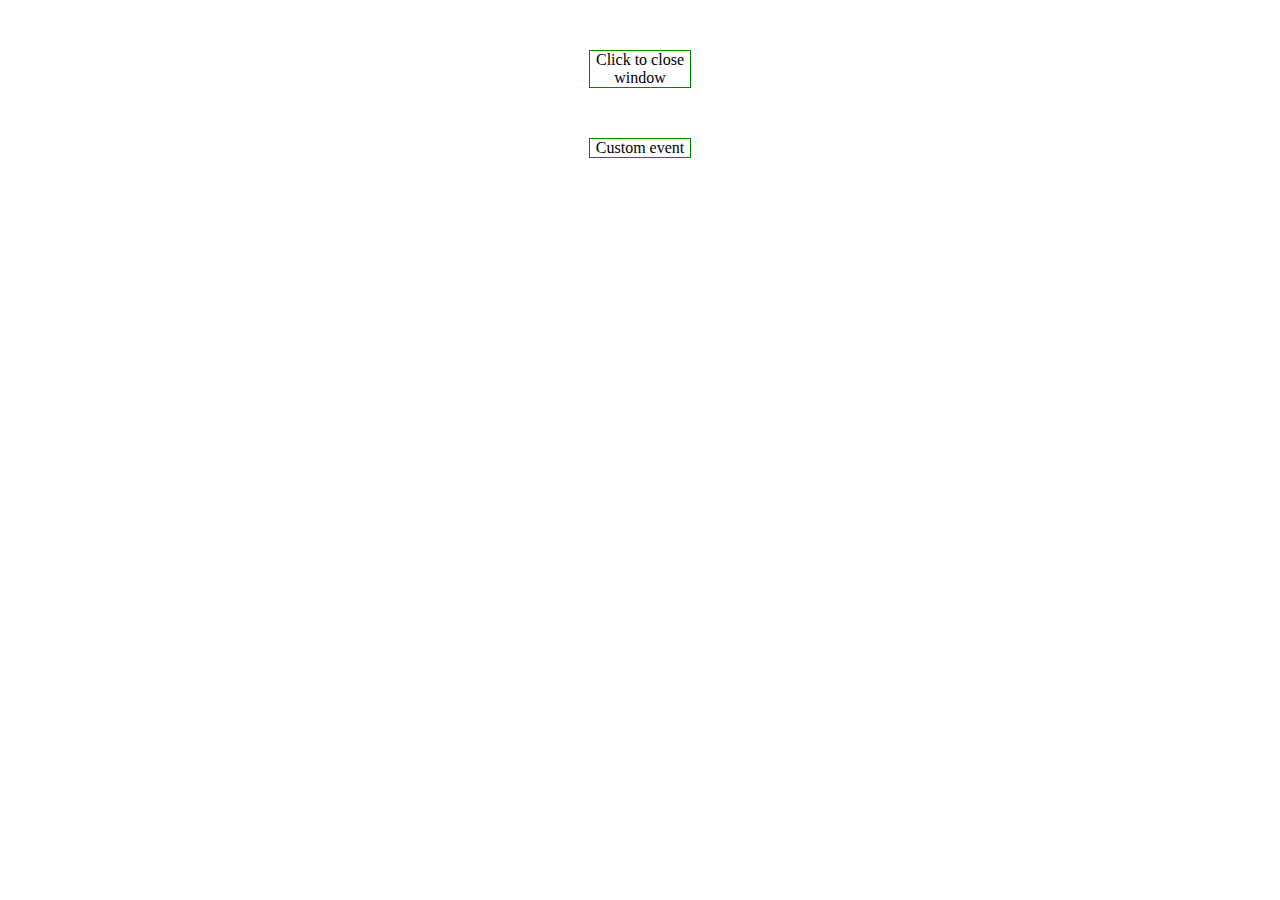
<file: CloseWindowAndCustomEvent/index.html>
<!DOCTYPE html>
<html>
<head lang="en">
    <meta charset="UTF-8">
    <title></title>
</head>

<style>
    div {
        margin: 0 auto;
        text-align: center;
        width: 100px;
        border: 1px solid green;
        margin-top: 50px;
    }
</style>

<script>

    window.addEventListener("test",function(e){
       alert(e.detail.data);
    });

    function closeWindow(){
        window.close();
    }

    function sendEvent(){
        var eve = new CustomEvent("test",{detail:{data:123}});
        window.dispatchEvent(eve);
    }

</script>

<body>

<div onclick="closeWindow()">Click to close window</div>
<div onclick="sendEvent()">Custom event</div>

</body>
</html>
</file>
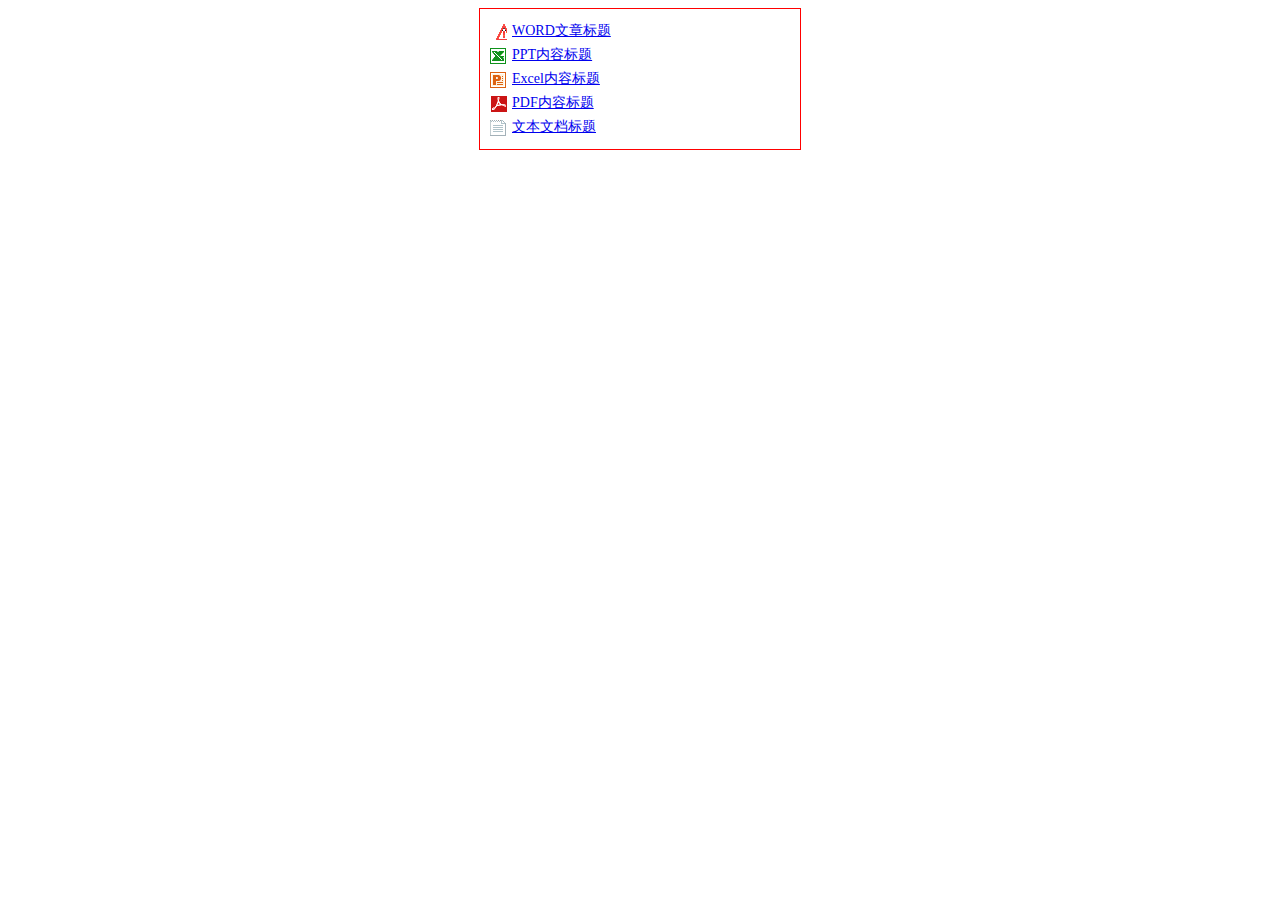
<file: CSSSprite/index.html>
<!--参考 http://www.divcss5.com/rumen/r767.shtml-->

<!DOCTYPE html>
<html>
<head lang="en">
    <meta charset="UTF-8">
    <title>CSS Sprite</title>
    <style>
        ul.sprites{
            margin: 0 auto;
            border:1px solid #F00;
            width: 300px;
            padding: 10px;
            list-style-type: none;
        }

        ul.sprites li{
            height: 24px;
            font-size: 14px;
            line-height: 24px;
            text-align:left;
            overflow: hidden;
        }

        ul.sprites li span{
            float: left;
            width: 17px;
            padding-top: 5px;
            height: 17px;
            overflow: hidden;
            background: url("ico.png") no-repeat;
        }

        ul.sprites li a{
            padding-left: 5px;
        }

        ul.sprites li span.a1{
            background-position: -32px -32px;
        }

        ul.sprites li span.a2{
            background-position: -86px -32px;
        }
        ul.sprites li span.a3{
            background-position: -110px -32px;
        }
        ul.sprites li span.a4{
            background-position: -133px -32px;
        }
        ul.sprites li span.a5{
            background-position: -158px -32px;
        }

    </style>
</head>
<body>

<div>
    <ul class="sprites">
        <li><span class="a1"></span><a href="javascript:void(0);">WORD文章标题</a></li>
        <li><span class="a2"></span><a href="#">PPT内容标题</a></li>
        <li><span class="a3"></span><a href="#">Excel内容标题</a></li>
        <li><span class="a4"></span><a href="#">PDF内容标题</a></li>
        <li><span class="a5"></span><a href="#">文本文档标题</a></li>
    </ul>
</div>


</body>
</html>
</file>
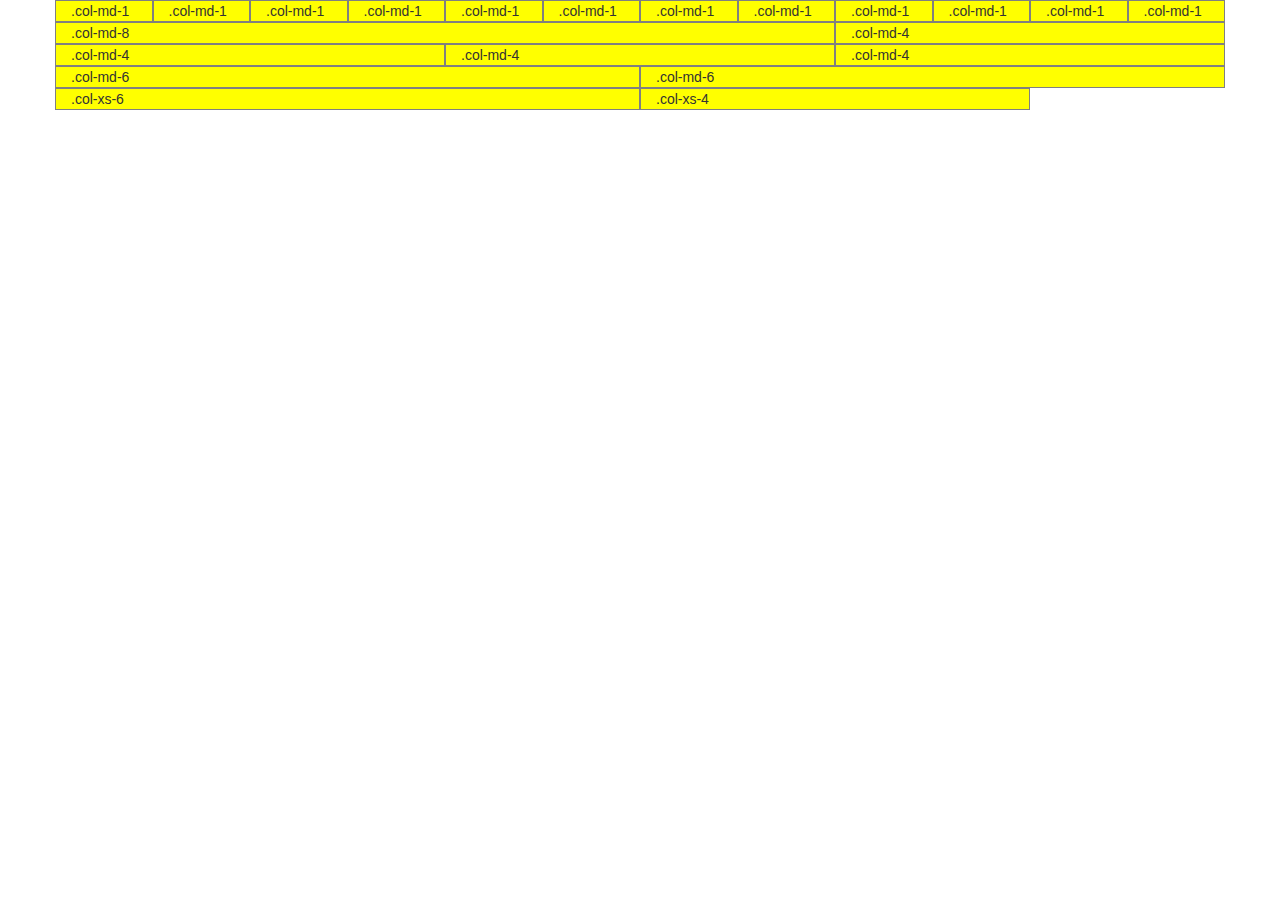
<file: BootstrapDemo/grid.html>
<!DOCTYPE html>
<html>
<head lang="en">
    <meta charset="UTF-8">
    <meta http-equiv="X-UA-Compatible" content="IE=edge">
    <meta name="viewport" content="width=device-width, initial-scale=1">
    <title>栅格系统</title>
    <link rel="stylesheet" href="./bootstrap/css/bootstrap.min.css">

    <style>
        .grid{
            background-color: yellow;
            border: solid 1px grey;
        }
    </style>
</head>
<body>
<div class="container">
    <div class="row">
        <div class="col-md-1 grid">.col-md-1</div>
        <div class="col-md-1 grid">.col-md-1</div>
        <div class="col-md-1 grid">.col-md-1</div>
        <div class="col-md-1 grid">.col-md-1</div>
        <div class="col-md-1 grid">.col-md-1</div>
        <div class="col-md-1 grid">.col-md-1</div>
        <div class="col-md-1 grid">.col-md-1</div>
        <div class="col-md-1 grid">.col-md-1</div>
        <div class="col-md-1 grid">.col-md-1</div>
        <div class="col-md-1 grid">.col-md-1</div>
        <div class="col-md-1 grid">.col-md-1</div>
        <div class="col-md-1 grid">.col-md-1</div>
    </div>
    <div class="row">
        <div class="col-md-8 grid">.col-md-8</div>
        <div class="col-md-4 grid">.col-md-4</div>
    </div>
    <div class="row">
        <div class="col-md-4 grid">.col-md-4</div>
        <div class="col-md-4 grid">.col-md-4</div>
        <div class="col-md-4 grid">.col-md-4</div>
    </div>
    <div class="row">
        <div class="col-md-6 grid">.col-md-6</div>
        <div class="col-md-6 grid">.col-md-6</div>
    </div>
    <div class="row">
        <div class="col-xs-6 grid">.col-xs-6</div>
        <div class="col-xs-4 grid">.col-xs-4</div>
    </div>

</div>


<script src="../jquery-3.1.1.js"></script>
<script src="./bootstrap/js/bootstrap.min.js"></script>
</body>
</html>
</file>
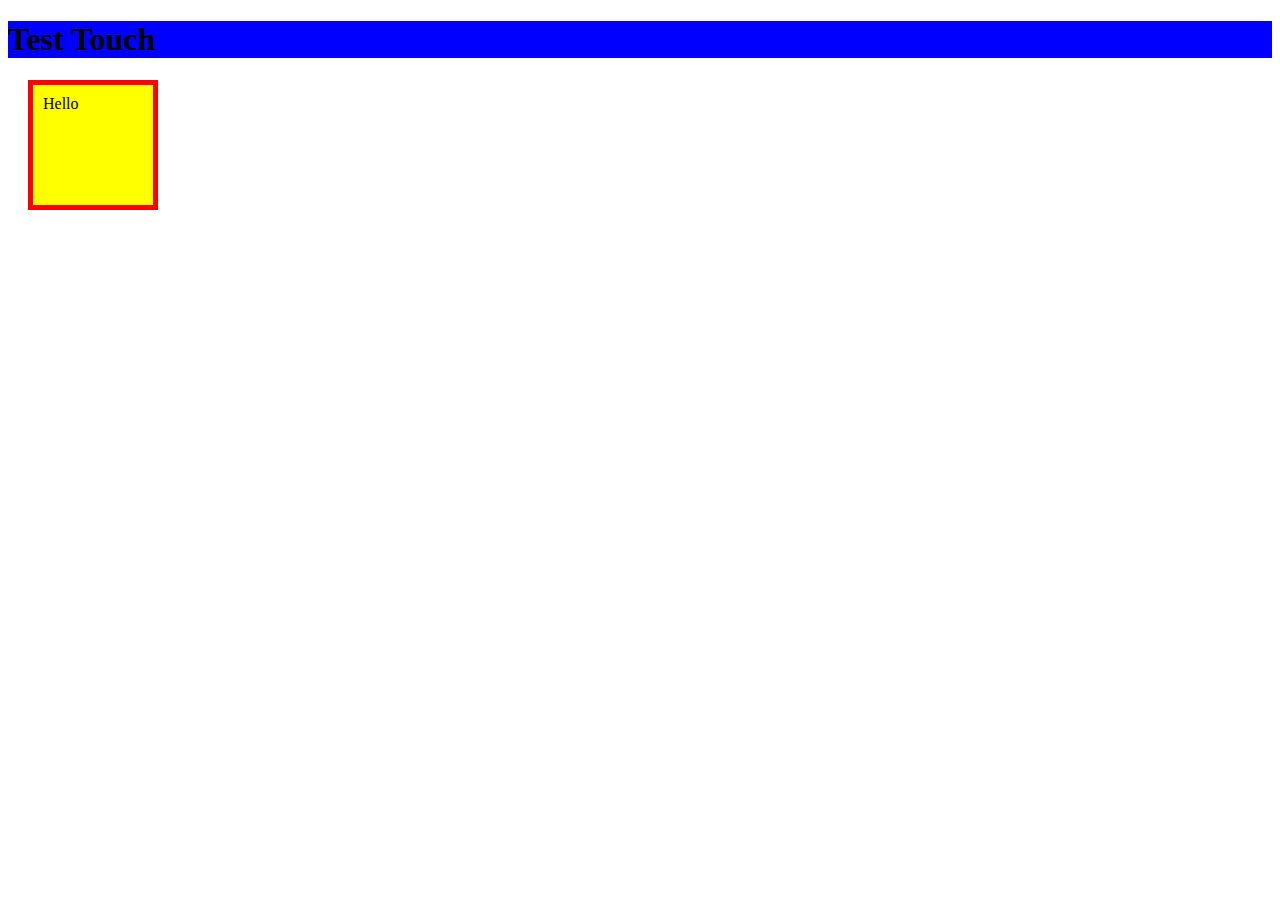
<file: TouchArea/touch.html>
<!DOCTYPE html>
<html>
<head lang="en">
    <meta charset="UTF-8">
    <title></title>

    <style>
        div{
            width: 100px;
            height: 100px;
            background-color:yellow;
            border: 5px red solid;
            padding: 10px;
            margin: 20px;

        }
        h1 {
            background-color: blue;
        }
    </style>

    <script>
        function testclick(){
            alert('touch');
        }
    </script>
</head>
<body>

<h1>Test Touch</h1>
<div onclick="testclick()">
    Hello
</div>
</body>
</html>
</file>
